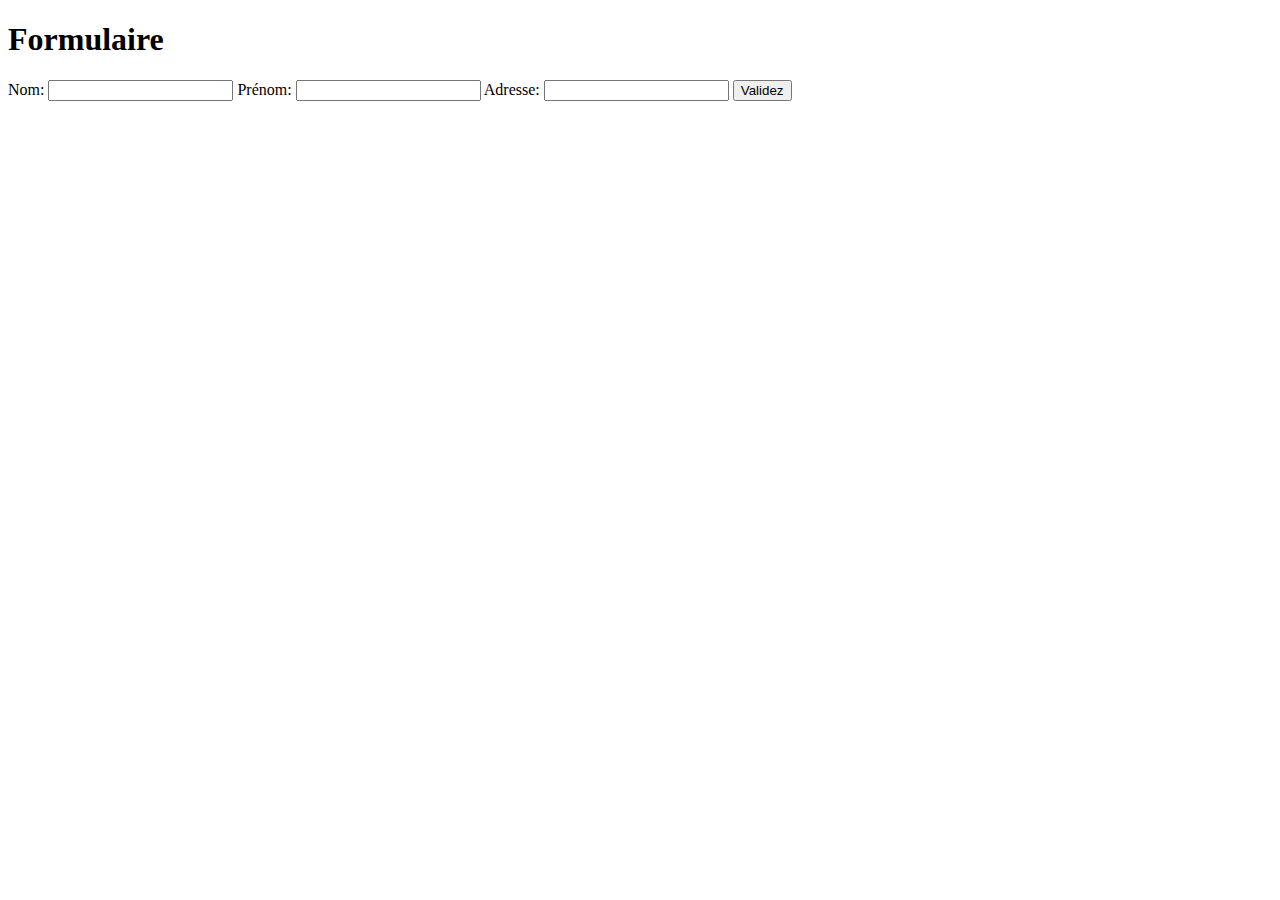
<file: formulaire.html>
<!DOCTYPE html>
<html lang="en">

<head>
    <meta charset="UTF-8">
    <meta http-equiv="X-UA-Compatible" content="IE=edge">
    <meta name="viewport" content="width=device-width, initial-scale=1.0">
    <script src="./user-class.js"></script>
    <title>formulaire</title>
</head>

<body>
    <h1>Formulaire</h1>
    <form action="#">
        <label for="lastname">Nom:</label>
        <input type="text" name="lastname" id="lastname">
        <label for="firstname">Prénom:</label>
        <input type="text" name="firstname" id="firstname">
        <label for="address">Adresse:</label>
        <input type="text" name="address" id="address">
        <button onclick="addUser()">Validez</button>
    </form>
</body>

</html>
</file>
